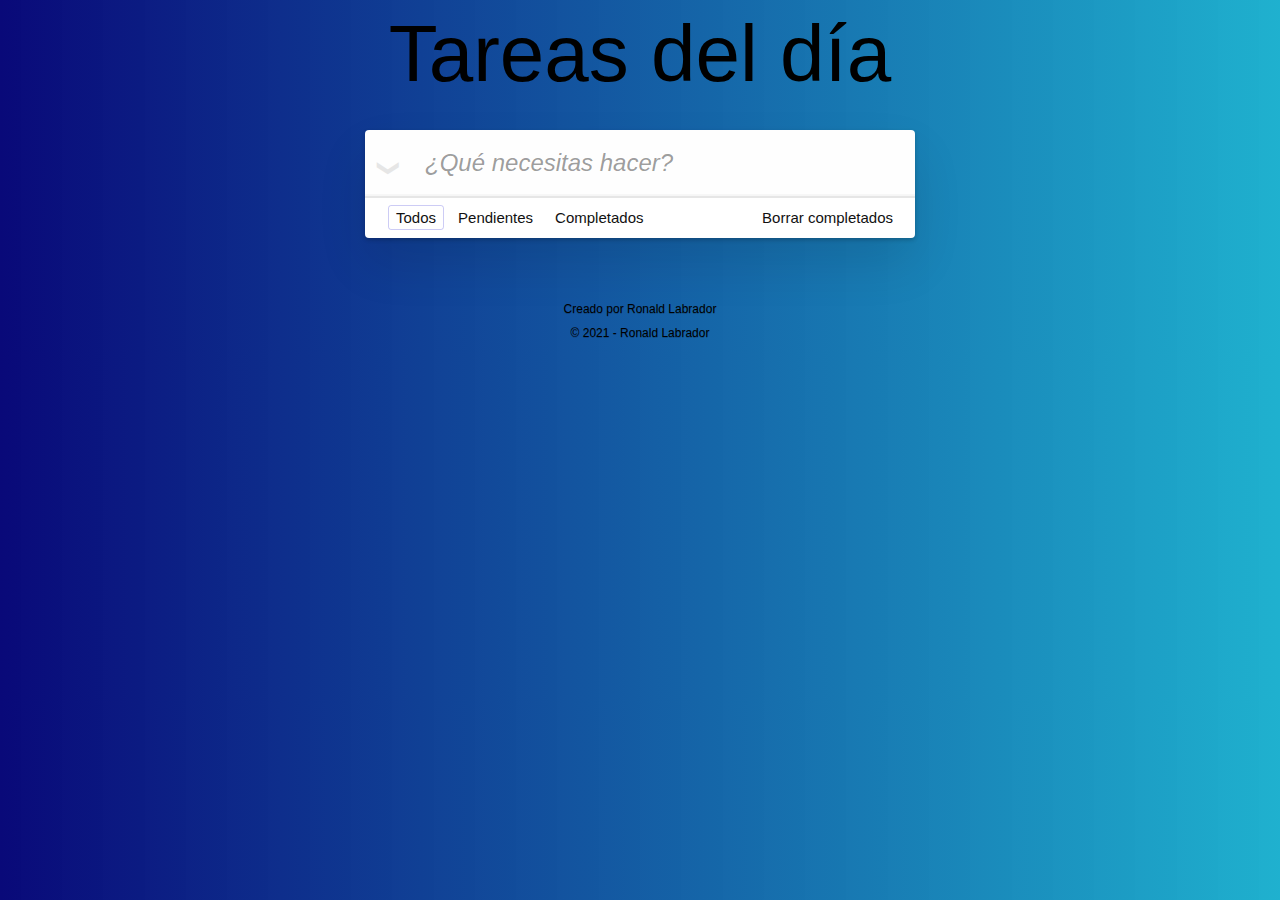
<file: docs/index.html>
<!doctype html><html lang="en"><head><meta charset="utf-8"><meta name="viewport" content="width=device-width,initial-scale=1"><title>Task App</title><script defer="defer" src="main.b392f550879e1be53905.js"></script><link href="main.9ffb7fa810ae58404d30.css" rel="stylesheet"></head><body><section class="todoapp"><header class="header"><h1>Tareas del día</h1><input class="new-todo" placeholder="¿Qué necesitas hacer?" autofocus></header><section class="main"><input id="toggle-all" class="toggle-all" type="checkbox"> <label for="toggle-all">Mark all as complete</label><ul class="todo-list"></ul></section><footer class="footer"><span class="todo-count"><strong></strong></span><ul class="filters"><li><a class="selected filtro" class="selected" href="#/">Todos</a></li><li><a class="filtro" href="#/active">Pendientes</a></li><li><a class="filtro" href="#/completed">Completados</a></li></ul><button class="clear-completed">Borrar completados</button></footer></section><footer class="info"><p>Creado por <a href="https://github.com/ronlab89/" target="_blank">Ronald Labrador</a></p><p>&copy; 2021 - Ronald Labrador</p></footer></body></html>
</file>
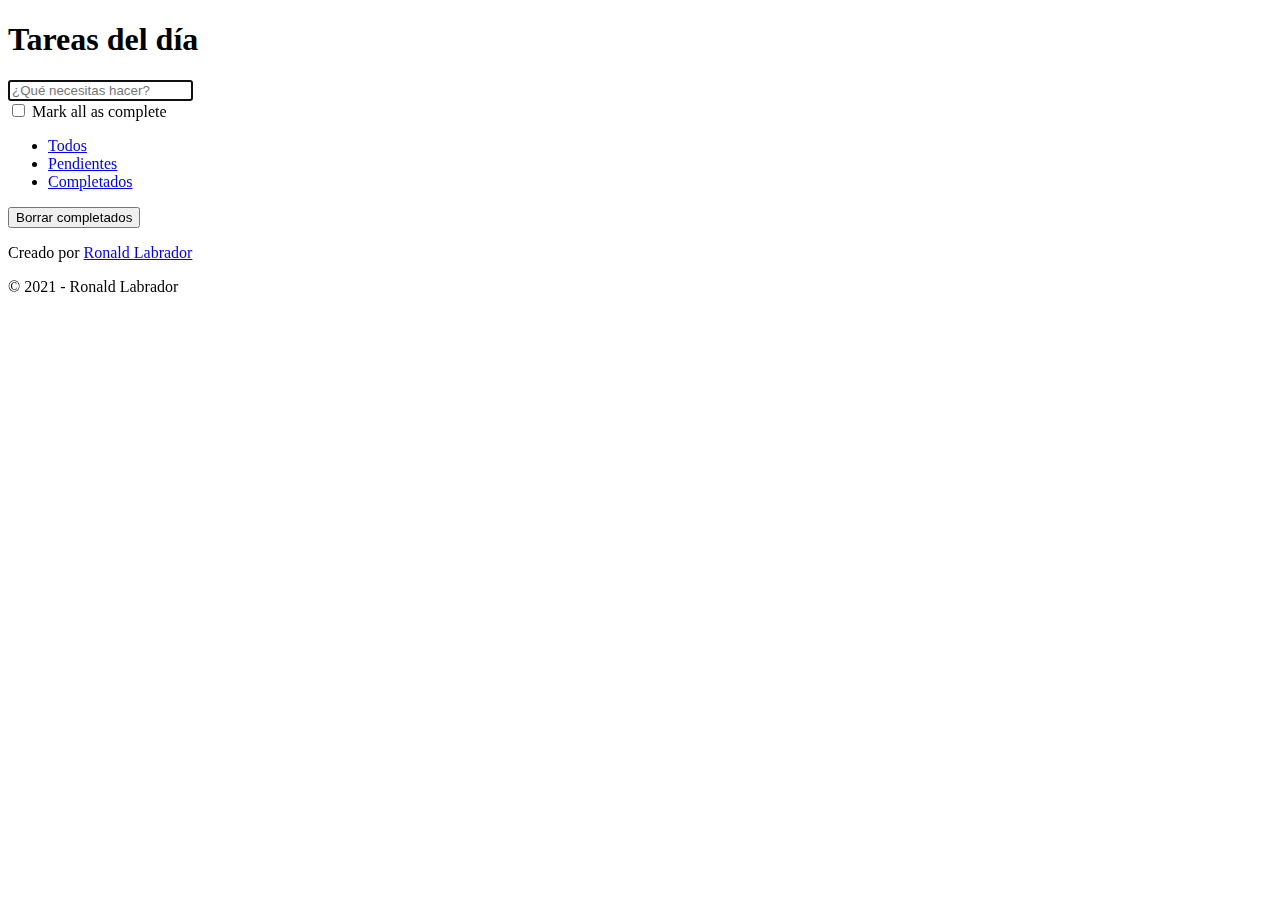
<file: src/index.html>
<!doctype html>
<html lang="en">
	<head>
		<meta charset="utf-8">
		<meta name="viewport" content="width=device-width, initial-scale=1">
		<title>Task App</title>
	</head>
	<body>
		<section class="todoapp">
			<header class="header">
				<h1>Tareas del día</h1>
				<input class="new-todo" placeholder="¿Qué necesitas hacer?" autofocus>
			</header>
			<!-- This section should be hidden by default and shown when there are todos -->
			<section class="main">
				<input id="toggle-all" class="toggle-all" type="checkbox">
				<label for="toggle-all">Mark all as complete</label>
				<ul class="todo-list">
					<!-- These are here just to show the structure of the list items -->
					<!-- List items should get the class `editing` when editing and `completed` when marked as completed -->
					<!-- <li class="completed" data-id="abc">
						<div class="view">
							<input class="toggle" type="checkbox" checked>
							<label>Probar JavaScript</label>
							<button class="destroy"></button>
						</div>
						<input class="edit" value="Create a TodoMVC template">
					</li> -->
					<!-- <li>
						<div class="view">
							<input class="toggle" type="checkbox">
							<label>Comprar un unicornio</label>
							<button class="destroy"></button>
						</div>
						<input class="edit" value="Rule the web">
					</li> -->
				</ul>
			</section>
			<!-- This footer should hidden by default and shown when there are todos -->
			<footer class="footer">
				<!-- This should be `0 items left` by default -->
				<span class="todo-count"><strong></strong></span>
				<!-- Remove this if you don't implement routing -->
				<ul class="filters">
					<li>
						<a class="selected filtro" class="selected" href="#/">Todos</a>
					</li>
					<li>
						<a class="filtro" href="#/active">Pendientes</a>
					</li>
					<li>
						<a class="filtro" href="#/completed">Completados</a>
					</li>
				</ul>
				<!-- Hidden if no completed items are left ↓ -->
				<button class="clear-completed">Borrar completados</button>
			</footer>
		</section>
		<footer class="info">

			<!-- Change this out with your name and url ↓ -->
			<p>Creado por <a href="https://github.com/ronlab89/" target="_blank">Ronald Labrador</a></p>
			<p>&copy; 2021 - Ronald Labrador</p>
		</footer>
        
        
	</body>
</html>
</file>
<file: docs/main.9ffb7fa810ae58404d30.css>
html,
body {
	margin: 0;
	padding: 0;
}

button {
	margin: 0;
	padding: 0;
	border: 0;
	background: none;
	font-size: 100%;
	vertical-align: baseline;
	font-family: inherit;
	font-weight: inherit;
	color: inherit;
	-webkit-appearance: none;
	appearance: none;
	-webkit-font-smoothing: antialiased;
	-moz-osx-font-smoothing: grayscale;
}

body {
	font: 14px 'Helvetica Neue', Helvetica, Arial, sans-serif;
	line-height: 1.4em;
	background: rgb(2,0,36); 
	background: linear-gradient(90deg, rgba(2,0,36,1) 0%, rgba(9,9,121,1) 0%, rgba(0,166,200,0.8799894957983193) 100%);
	color: #111111;
	min-width: 230px;
	max-width: 550px;
	margin: 0 auto;
	-webkit-font-smoothing: antialiased;
	-moz-osx-font-smoothing: grayscale;
	font-weight: 300;
}

:focus {
	outline: 0;
}

.hidden {
	display: none;
}

.todoapp {
	background: #fff;
	margin: 130px 0 40px 0;
	position: relative;
	box-shadow: 0 2px 4px 0 rgba(0, 0, 0, 0.2),
	            0 25px 50px 0 rgba(0, 0, 0, 0.1);
	border-radius: 4px;
}

.todoapp input::-webkit-input-placeholder {
	font-style: italic;
	font-weight: 300;
	color: rgba(0, 0, 0, 0.4);
}

.todoapp input::-moz-placeholder {
	font-style: italic;
	font-weight: 300;
	color: rgba(0, 0, 0, 0.4);
}

.todoapp input::input-placeholder {
	font-style: italic;
	font-weight: 300;
	color: rgba(0, 0, 0, 0.4);
}

.todoapp h1 {
	position: absolute;
	top: -140px;
	width: 100%;
	font-size: 80px;
	font-weight: 200;
	text-align: center;
	color: black;
	-webkit-text-rendering: optimizeLegibility;
	-moz-text-rendering: optimizeLegibility;
	text-rendering: optimizeLegibility;
}

.new-todo,
.edit {
	position: relative;
	margin: 0;
	width: 100%;
	font-size: 24px;
	font-family: inherit;
	font-weight: inherit;
	line-height: 1.4em;
	color: inherit;
	padding: 6px;
	border: 1px solid #999;
	box-shadow: inset 0 -1px 5px 0 rgba(0, 0, 0, 0.2);
	box-sizing: border-box;
	-webkit-font-smoothing: antialiased;
	-moz-osx-font-smoothing: grayscale;
}

.new-todo {
	padding: 16px 16px 16px 60px;
	border: none;
	background: rgba(0, 0, 0, 0.003);
	box-shadow: inset 0 -2px 1px rgba(0,0,0,0.03);
}

.main {
	position: relative;
	z-index: 2;
	border-top: 1px solid #e6e6e6;
}

.toggle-all {
	width: 1px;
	height: 1px;
	border: none; /* Mobile Safari */
	opacity: 0;
	position: absolute;
	right: 100%;
	bottom: 100%;
}

.toggle-all + label {
	width: 60px;
	height: 34px;
	font-size: 0;
	position: absolute;
	top: -52px;
	left: -13px;
	-webkit-transform: rotate(90deg);
	transform: rotate(90deg);
}

.toggle-all + label:before {
	content: '❯';
	font-size: 22px;
	color: #e6e6e6;
	padding: 10px 27px 10px 27px;
}

.toggle-all:checked + label:before {
	color: #737373;
}

.todo-list {
	margin: 0;
	padding: 0;
	list-style: none;
}

.todo-list li {
	position: relative;
	font-size: 24px;
	border-bottom: 1px solid #ededed;
}

.todo-list li:last-child {
	border-bottom: none;
}

.todo-list li.editing {
	border-bottom: none;
	padding: 0;
}

.todo-list li.editing .edit {
	display: block;
	width: calc(100% - 43px);
	padding: 12px 16px;
	margin: 0 0 0 43px;
}

.todo-list li.editing .view {
	display: none;
}

.todo-list li .toggle {
	text-align: center;
	width: 40px;
	/* auto, since non-WebKit browsers doesn't support input styling */
	height: auto;
	position: absolute;
	top: 0;
	bottom: 0;
	margin: auto 0;
	border: none; /* Mobile Safari */
	-webkit-appearance: none;
	appearance: none;
}

.todo-list li .toggle {
	opacity: 0;
}

.todo-list li .toggle + label {
	/*
		Firefox requires `#` to be escaped - https://bugzilla.mozilla.org/show_bug.cgi?id=922433
		IE and Edge requires *everything* to be escaped to render, so we do that instead of just the `#` - https://developer.microsoft.com/en-us/microsoft-edge/platform/issues/7157459/
	*/
	background-image: url('data:image/svg+xml;utf8,%3Csvg%20xmlns%3D%22http%3A//www.w3.org/2000/svg%22%20width%3D%2240%22%20height%3D%2240%22%20viewBox%3D%22-10%20-18%20100%20135%22%3E%3Ccircle%20cx%3D%2250%22%20cy%3D%2250%22%20r%3D%2250%22%20fill%3D%22none%22%20stroke%3D%22%23ededed%22%20stroke-width%3D%223%22/%3E%3C/svg%3E');
	background-repeat: no-repeat;
	background-position: center left;
}

.todo-list li .toggle:checked + label {
	background-image: url('data:image/svg+xml;utf8,%3Csvg%20xmlns%3D%22http%3A//www.w3.org/2000/svg%22%20width%3D%2240%22%20height%3D%2240%22%20viewBox%3D%22-10%20-18%20100%20135%22%3E%3Ccircle%20cx%3D%2250%22%20cy%3D%2250%22%20r%3D%2250%22%20fill%3D%22none%22%20stroke%3D%22%23bddad5%22%20stroke-width%3D%223%22/%3E%3Cpath%20fill%3D%22%235dc2af%22%20d%3D%22M72%2025L42%2071%2027%2056l-4%204%2020%2020%2034-52z%22/%3E%3C/svg%3E');
}

.todo-list li label {
	word-break: break-all;
	padding: 15px 15px 15px 60px;
	display: block;
	line-height: 1.2;
	transition: color 0.4s;
	font-weight: 400;
	color: #4d4d4d;
}

.todo-list li.completed label {
	color: #cdcdcd;
	text-decoration: line-through;
}

.todo-list li .destroy {
	display: none;
	position: absolute;
	top: 0;
	right: 10px;
	bottom: 0;
	width: 40px;
	height: 40px;
	margin: auto 0;
	font-size: 30px;
	color: rgba(3, 0, 204, 0.2);
	margin-bottom: 11px;
	transition: color 0.2s ease-out;
}

.todo-list li .destroy:hover {
	color: rgba(3, 0, 204, 0.5)
}

.todo-list li .destroy:after {
	content: '×';
}

.todo-list li:hover .destroy {
	display: block;
}

.todo-list li .edit {
	display: none;
}

.todo-list li.editing:last-child {
	margin-bottom: -1px;
}

.footer {
	padding: 10px 15px;
	height: 20px;
	text-align: center;
	font-size: 15px;
	border-top: 1px solid #e6e6e6;
}

.todo-count {
	float: left;
	text-align: left;
}

.todo-count strong {
	font-weight: 300;
}

.filters {
	margin: 0;
	padding: 0;
	list-style: none;
	position: absolute;
	right: 0;
	left: 0;
	float: left;
	text-align: left;
	margin-left: 20px;
}

.filters li {
	display: inline;
}

.filters li a {
	color: inherit;
	margin: 3px;
	padding: 3px 7px;
	text-decoration: none;
	border: 1px solid transparent;
	border-radius: 3px;
}

.filters li a:hover {
	border-color: rgba(3, 0, 204, 0.1);
}

.filters li a.selected {
	border-color: rgba(3, 0, 204, 0.2);
}

.clear-completed,
html .clear-completed:active {
	float: right;
	position: relative;
	line-height: 20px;
	text-decoration: none;
	cursor: pointer;
	border-radius: 3px;
	padding: 0.5px 7px;
}

.clear-completed:hover {
	text-decoration: none;
	border: 1px solid rgba(3, 0, 204, 0.8);
}

.info {
	margin: 65px auto 0;
	color: black;
	font-size: 12px;
	text-shadow: 0 1px 0 rgba(0, 0, 0, 0.2);
	text-align: center;
}

.info p {
	line-height: 1;
}

.info a {
	color: inherit;
	text-decoration: none;
	font-weight: 400;
}

.info a:hover {
	text-decoration: underline;
}

/*
	Hack to remove background from Mobile Safari.
	Can't use it globally since it destroys checkboxes in Firefox
*/
@media screen and (-webkit-min-device-pixel-ratio:0) {
	.toggle-all,
	.todo-list li .toggle {
		background: none;
	}

	.todo-list li .toggle {
		height: 40px;
	}
}

@media (max-width: 430px) {
	.footer {
		height: 50px;
	}

	.filters {
		bottom: 10px;
	}
}


hr {
	margin: 20px 0;
	border: 0;
	border-top: 1px dashed #c5c5c5;
	border-bottom: 1px dashed #f7f7f7;
}

.learn a {
	font-weight: normal;
	text-decoration: none;
	color: #b83f45;
}

.learn a:hover {
	text-decoration: underline;
	color: #787e7e;
}

.learn h3,
.learn h4,
.learn h5 {
	margin: 10px 0;
	font-weight: 500;
	line-height: 1.2;
	color: #000;
}

.learn h3 {
	font-size: 24px;
}

.learn h4 {
	font-size: 18px;
}

.learn h5 {
	margin-bottom: 0;
	font-size: 14px;
}

.learn ul {
	padding: 0;
	margin: 0 0 30px 25px;
}

.learn li {
	line-height: 20px;
}

.learn p {
	font-size: 15px;
	font-weight: 300;
	line-height: 1.3;
	margin-top: 0;
	margin-bottom: 0;
}

#issue-count {
	display: none;
}

.quote {
	border: none;
	margin: 20px 0 60px 0;
}

.quote p {
	font-style: italic;
}

.quote p:before {
	content: '“';
	font-size: 50px;
	opacity: .15;
	position: absolute;
	top: -20px;
	left: 3px;
}

.quote p:after {
	content: '”';
	font-size: 50px;
	opacity: .15;
	position: absolute;
	bottom: -42px;
	right: 3px;
}

.quote footer {
	position: absolute;
	bottom: -40px;
	right: 0;
}

.quote footer img {
	border-radius: 3px;
}

.quote footer a {
	margin-left: 5px;
	vertical-align: middle;
}

.speech-bubble {
	position: relative;
	padding: 10px;
	background: rgba(0, 0, 0, .04);
	border-radius: 5px;
}

.speech-bubble:after {
	content: '';
	position: absolute;
	top: 100%;
	right: 30px;
	border: 13px solid transparent;
	border-top-color: rgba(0, 0, 0, .04);
}

.learn-bar > .learn {
	position: absolute;
	width: 272px;
	top: 8px;
	left: -300px;
	padding: 10px;
	border-radius: 5px;
	background-color: rgba(255, 255, 255, .6);
	transition-property: left;
	transition-duration: 500ms;
}

@media (min-width: 899px) {
	.learn-bar {
		width: auto;
		padding-left: 300px;
	}

	.learn-bar > .learn {
		left: 8px;
	}
}
</file>
